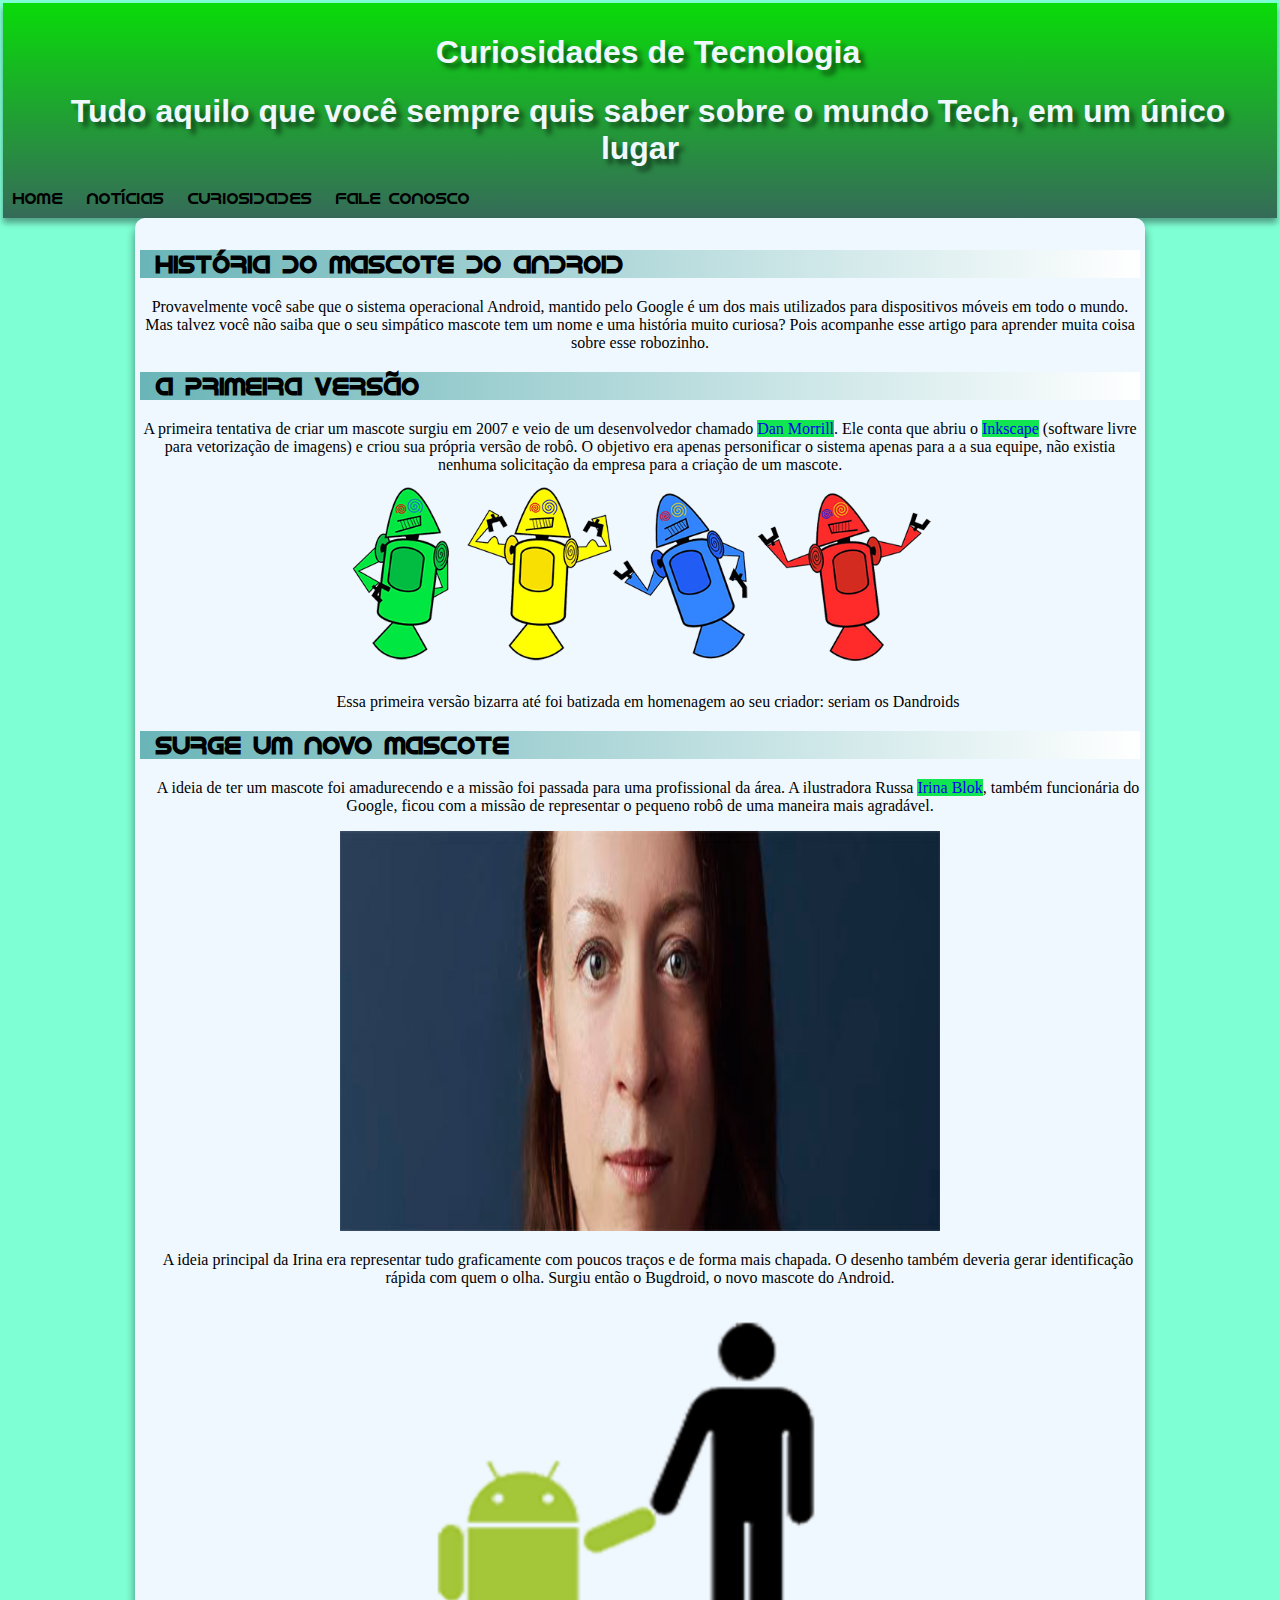
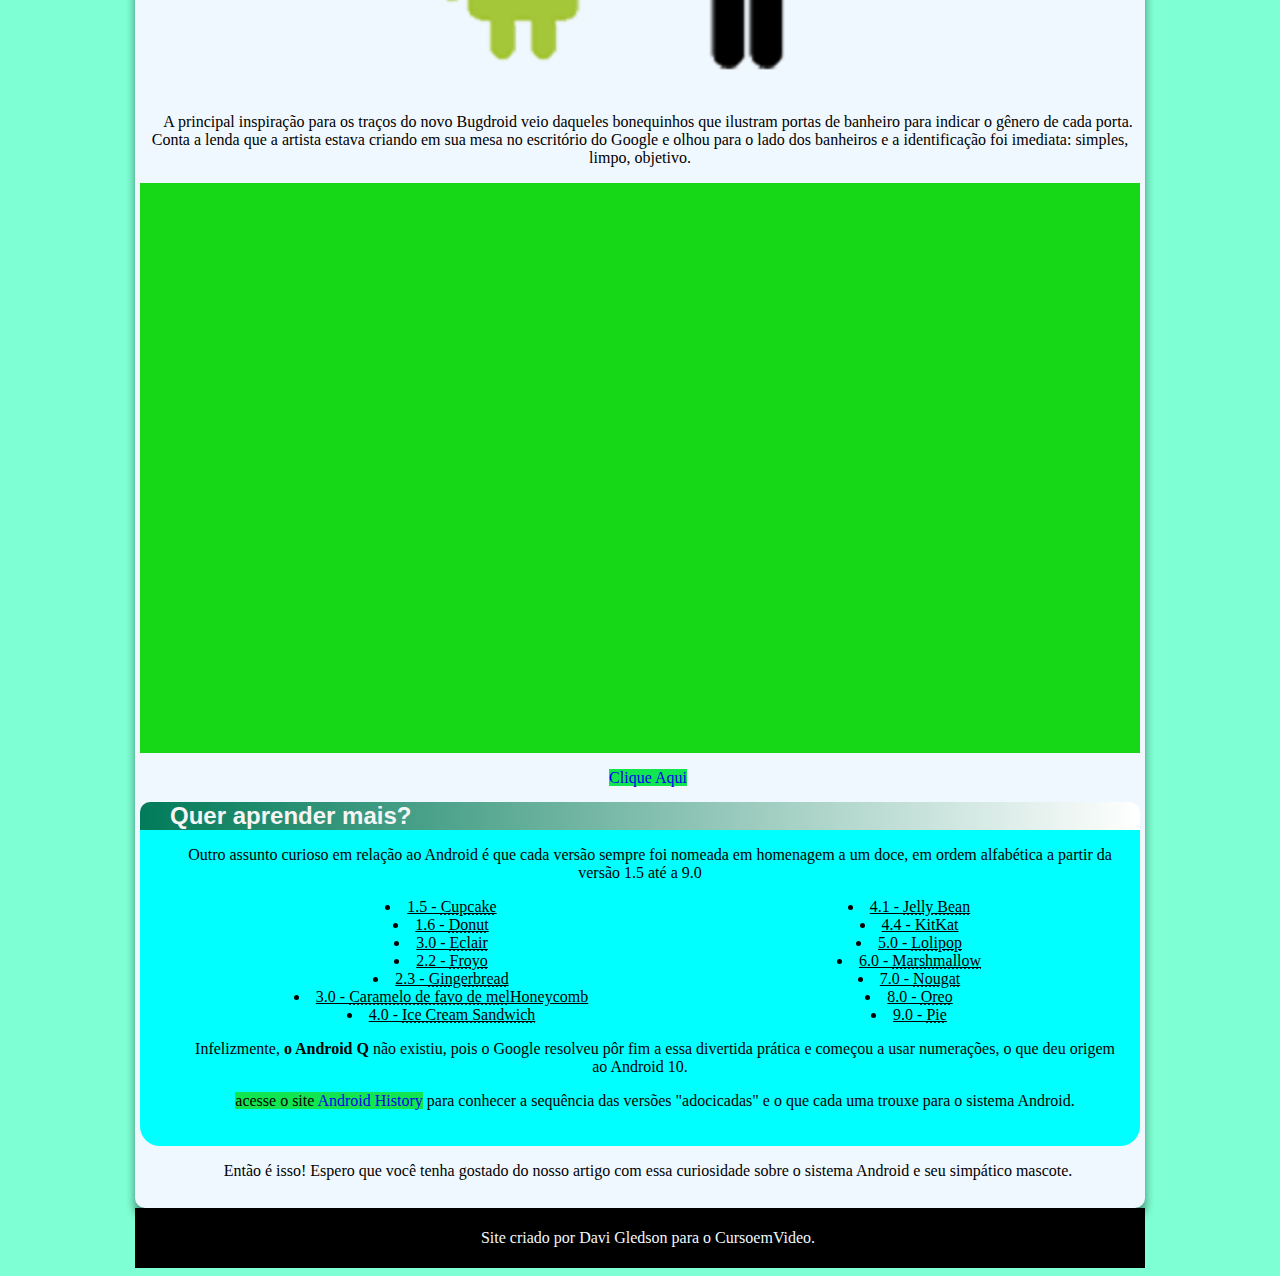
<file: index.html>
<!DOCTYPE html>
<html lang="pt-br">
<head>
    <meta charset="UTF-8">
    <meta http-equiv="X-UA-Compatible" content="IE=edge">
    <meta name="viewport" content="width=device-width, initial-scale=1.0">
    <title>Android</title>
    <link rel="stylesheet" href="estilodosite.css">
    <link rel="shortcut icon" href="imagens/favicon.ico" type="image/x-icon">

</head>
<body>
    <header>
        <h1>Curiosidades de Tecnologia</h1>
        <h1>Tudo aquilo que você sempre quis saber sobre o mundo Tech, em um único lugar</h1>
        <nav>
        <a href="#">Home</a>
        <a href="#">Notícias</a> 
        <a href="#">Curiosidades</a> 
        <a href="#">Fale Conosco</a>
        </nav>
    </header>
    

    <main>
        <section>
    
    <article>
        <h2>História do Mascote do Android</h2>
        Provavelmente você sabe que o sistema operacional Android, mantido pelo Google é um dos mais utilizados para dispositivos móveis em todo o mundo. Mas talvez você não saiba que o seu simpático mascote tem um nome e uma história muito curiosa? Pois acompanhe esse artigo para aprender muita coisa sobre esse robozinho.

    </article>
    </section>
    <section>
    
    <article>
        <h2 id="pv">A primeira versão</h2>
        A primeira tentativa de criar um mascote surgiu em 2007 e veio de um desenvolvedor chamado <a href="https://androidcommunity.com/dan-morrill-shows-us-the-android-mascot-that-almost-was-20130103/" target="_blank">Dan Morrill</a>. Ele conta que abriu o <a href="https://inkscape.org/pt/">Inkscape</a> (software livre para vetorização de imagens) e criou sua própria versão de robô. O objetivo era apenas personificar o sistema apenas para a a sua equipe, não existia nenhuma solicitação da empresa para a criação de um mascote.</article>
        <picture> <source media="(max-width:800px )" srcset="imagens\dan-droids-pq.png">
            <img src="imagens/dan-droids.png" alt="dan-droids">
        </picture>
        <p>
            Essa primeira versão bizarra até foi batizada em homenagem ao seu criador: seriam os Dandroids
        </p>
    </section>
    <section><h2>Surge um novo mascote</h2>
    <p>A ideia de ter um mascote foi amadurecendo e a missão foi passada para uma profissional da área. A ilustradora Russa <a href="https://www.irinablok.com/android" target="_blank">Irina Blok</a>, também funcionária do Google, ficou com a missão de representar o pequeno robô de uma maneira mais agradável.</p>
    <picture> <source media="(max-width: 800px)" srcset="imagens\irina-blok-pq.jpg">
        <img src="imagens/irina-blok.jpg" alt="irina Blok" width="600" height="400">
    </picture>
    <p>A ideia principal da Irina era representar tudo graficamente com poucos traços e de forma mais chapada. O desenho também deveria gerar identificação rápida com quem o olha. Surgiu então o Bugdroid, o novo mascote do Android.</p>
    <img src="imagens/bugdroid.png" alt="">
    <p>A principal inspiração para os traços do novo Bugdroid veio daqueles bonequinhos que ilustram portas de banheiro para indicar o gênero de cada porta. Conta a lenda que a artista estava criando em sua mesa no escritório do Google e olhou para o lado dos banheiros e a identificação foi imediata: simples, limpo, objetivo.</p>
    
         <section id="video"><iframe width="860" height="615" src="https://www.youtube.com/embed/5K4pEk19nhs" title="YouTube video player" frameborder="0" allow="accelerometer; autoplay; clipboard-write; encrypted-media; gyroscope; picture-in-picture" allowfullscreen></iframe></section>
         
        </section>
   <p><a rel="external" href="https://www.oficinadanet.com.br/post/13939-a-historia-do-android#:~:text=O%20primeiro%20dispositivo%20Android%20foi,que%20fundaram%20a%20Android%20Inc." target="_blank">Clique Aqui</a></p>
    
   <article id="list">
           <h2 id="qpm">Quer aprender mais?</h2>

        
        <p id="p1">Outro assunto curioso em relação ao Android é que cada versão sempre foi nomeada em homenagem a um doce, em ordem alfabética a partir da versão 1.5 até a 9.0</p>
    
    <ul>
     <div>
         <li >1.5 -  <abbr title="Bolinho">Cupcake</abbr></li>
         <li >1.6 - <abbr title="rosquinha">Donut </abbr></li>
         <li >3.0 -  <abbr title="Bomba de chocolate">Eclair</abbr></li>
         <li >2.2 -  <abbr title="Iogurte gelado">Froyo</abbr></li>  
             <li >2.3 -  <abbr title="pão de mel">Gingerbread</abbr></li>   
             <li >3.0 -  <abbr title="">Caramelo de favo de mel</abbr>Honeycomb</li>
         <li>4.0 -  <abbr title="Sanduíche de sorvete
            ">Ice Cream Sandwich</abbr></li>
     </div>
    <div>
        <li>4.1 -  <abbr title="Bala jujuba">Jelly Bean</abbr></li>
        <li>4.4 -  <abbr title="Barra de chocolate"></abbr>KitKat</li>
        <li>5.0 -  <abbr title="Pirulito">Lolipop</abbr></li>
         <li>6.0 -  <abbr title="Doce">Marshmallow</abbr></li>
        <li>7.0 -  <abbr title="bolo de noz">Nougat</abbr></li>
        <li>8.0 -  <abbr title="biscoito recheado">Oreo</abbr></li>
        <li>9.0 -  <abbr title="Torta">Pie</abbr></li>
    </div> 
    </ul>
    
        
        <p>Infelizmente, <strong>o Android Q</strong> não existiu, pois o Google resolveu pôr fim a essa divertida prática e começou a usar numerações, o que deu origem ao Android 10.</p>

        <p><a >acesse o site <a href="https://www.android.com/intl/en_nz/history/" target="_blank">Android History</a> para conhecer a sequência das versões "adocicadas" e o que cada uma trouxe para o sistema Android.</a></p>
        
    </article>
    <p>Então é isso! Espero que você tenha gostado do nosso artigo com essa curiosidade sobre o sistema Android e seu simpático mascote.</p>
        
    </main>
            <footer id="final"><p>Site criado por Davi Gledson para o CursoemVideo.</p></footer>
</body>

</html>
</file>
<file: estilodosite.css>
@charset "UTF-8";
@import url(fontes/idroid.otf);
@font-face {
    font-family: "android";
    src: url(fontes/idroid.otf);
}
body{background-color: aquamarine;text-align: center;text-indent: 1em;}
header{
    margin: auto;
    max-width: 100%;
    min-width: 400px;
    background-image: linear-gradient(rgb(9, 219, 9),rgba(0, 0, 0, 0.582));
    padding:10px 10px 10px 10px;
    box-shadow: 0px 5px 6px rgb(0 0 0 / 36%);margin: -5px -5px 0px -5px;}
    header>h1{font-family: 'Franklin Gothic Medium', 'Arial Narrow', Arial, sans-serif;color: aliceblue;text-shadow: 5px 5px 5px rgba(0, 0, 0, 0.548);}
    
    
    h1,h2{font-family: "android";}
    #qpm{font-family: Arial, Helvetica, sans-serif;color: whitesmoke;}
    h2{background-image: linear-gradient(to right,rgba(0, 128, 128, 0.562),white);text-align: left;}

    
    img{width: 100%;max-width: 600px;}


    nav{
        text-align: left;
        color: black;text-indent: 0px;}
nav>a{
    
    text-align:left;
    text-decoration: none;
    margin-right: 20px;color: black;font-family: "android";}

    nav>a:hover{border-radius: 10px 10px 0px 0px;background-color: aqua;padding: 10px;
    transition-duration: 0.5s;}

    #list{border-radius:20px;background-color: rgb(0, 255, 255);text-indent: 30px; padding: 20px;  margin: 10px 0px 10px 0px;}
    
    li{text-decoration: underline;}
    ul{list-style-position: inside;columns: 2;}

    article>p#p1{text-indent: 20px;}

    .qpm{text-align: left;color: aliceblue;}
article#list>h2{text-align: left;margin: -21px -20px 5px -20px;background-color: rgb(2, 117, 40);
border-radius: 10px 10px 0px 0px;}

#video{background-color: rgb(22, 216, 22);padding: 20px;padding-bottom: 55%;position: relative;}
section>iframe{top: 5%;left: 5%;width: 90%;height: 90%;position: absolute;}


main{background-color: aliceblue;box-shadow: 0px 8px 10px rgb(0 0 0 / 47%);border-radius: 10px;padding: 12px 5px;max-width: 1000px;min-width: 400px;margin: auto;;}


main a{background-color: rgb(17, 230, 81);text-decoration: none;}
main a:hover{text-decoration: underline;}

footer{margin: 20px;
     padding: 5px;
     background-color: black;
    text-align: center;
    color: aliceblue;
    margin: auto
    ;max-width: 100%;max-width: 1000px;min-width: 400px;}
</file>
